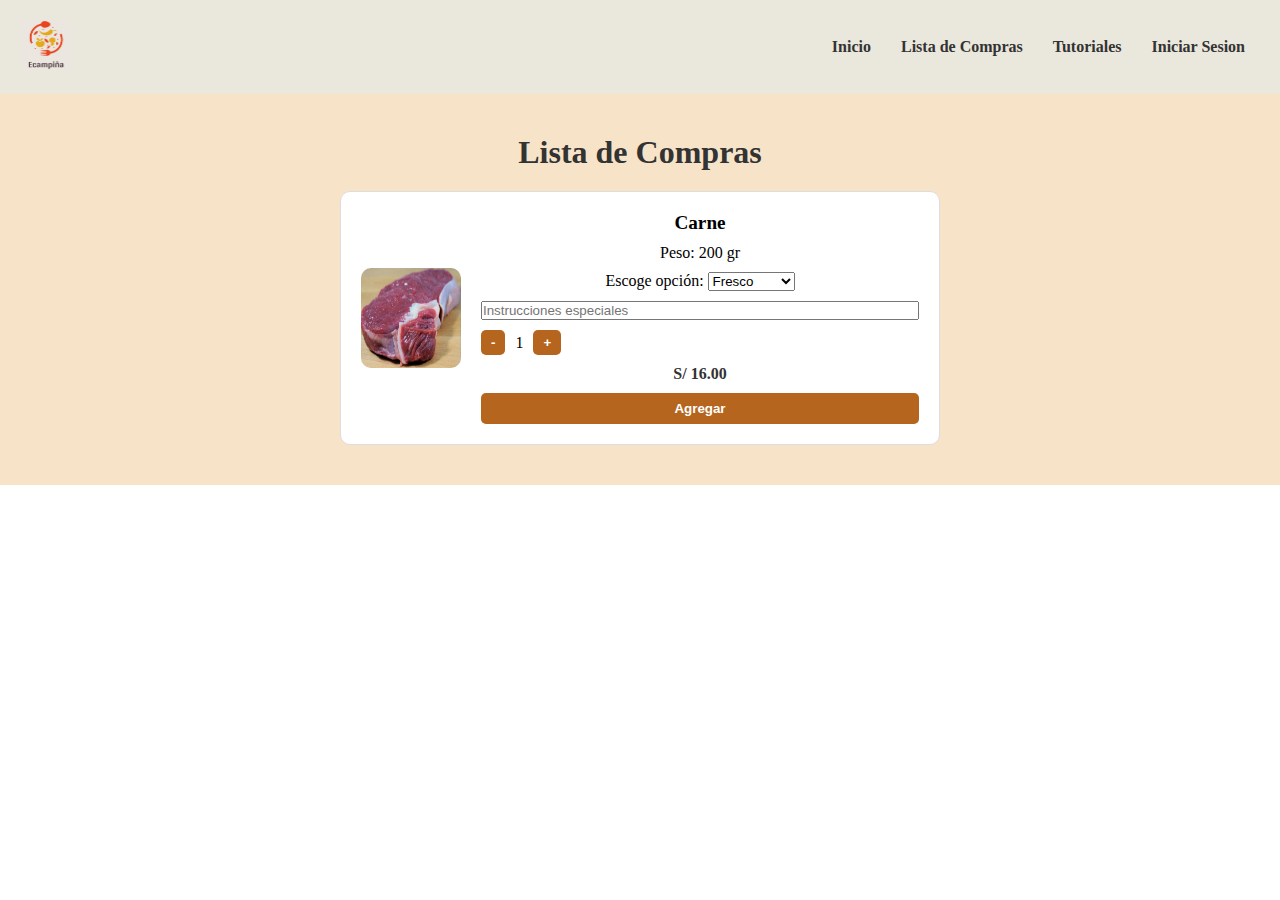
<file: lista.html>
<!DOCTYPE html>
<html lang="es">
<head>
    <meta charset="UTF-8">
    <meta name="viewport" content="width=device-width, initial-scale=1.0">
    <title>Lista de Compras</title>
    <link rel="stylesheet" href="lista.css">
</head>
<body>
    <!-- Encabezado de la página -->
    <header>
        <div class="logo">
            <img src="imagenes/logo.JPG" alt="Logo" class="logo-img">
        </div>
        <nav>
            <ul>
                <li><a href="inicio.html">Inicio</a></li>
                <li><a href="lista.html">Lista de Compras</a></li>
                <li><a href="tutoriales.html">Tutoriales</a></li>
                <li><a href="login.html">Iniciar Sesion</a></li>
            </ul>
        </nav>
    </header>

    <!-- Sección de Lista de Compras -->
    <main class="seccion-lista-compras">
        <h2>Lista de Compras</h2>
        <div class="lista-compras">
            <div class="producto-item">
                <img src="imagenes/carne.JPG" alt="Producto 1">
                <div class="info-producto">
                    <h3>Carne</h3>
                    <p>Peso: 200 gr</p>
                    <label>
                        Escoge opción:
                        <select>
                            <option value="fresco">Fresco</option>
                            <option value="congelado">Congelado</option>
                        </select>
                    </label>
                    <input type="text" placeholder="Instrucciones especiales">
                    <div class="cantidad">
                        <button>-</button>
                        <span>1</span>
                        <button>+</button>
                    </div>
                    <span class="precio">S/ 16.00</span>
                    <button class="btn-agregar">Agregar</button>
                </div>
            </div>

            <!-- Repetir el bloque de .producto-item para cada producto -->
        </div>
    </main>

    <!-- Pie de página -->
    <footer>
        <div class="footer-links">
            <!-- El pie de página aquí es opcional si deseas reutilizarlo -->
        </div>
    </footer>

    <!-- Enlace al archivo JavaScript para funcionalidades de la lista de compras -->
    <script src="lista.js"></script>
</body>
</html>
</file>
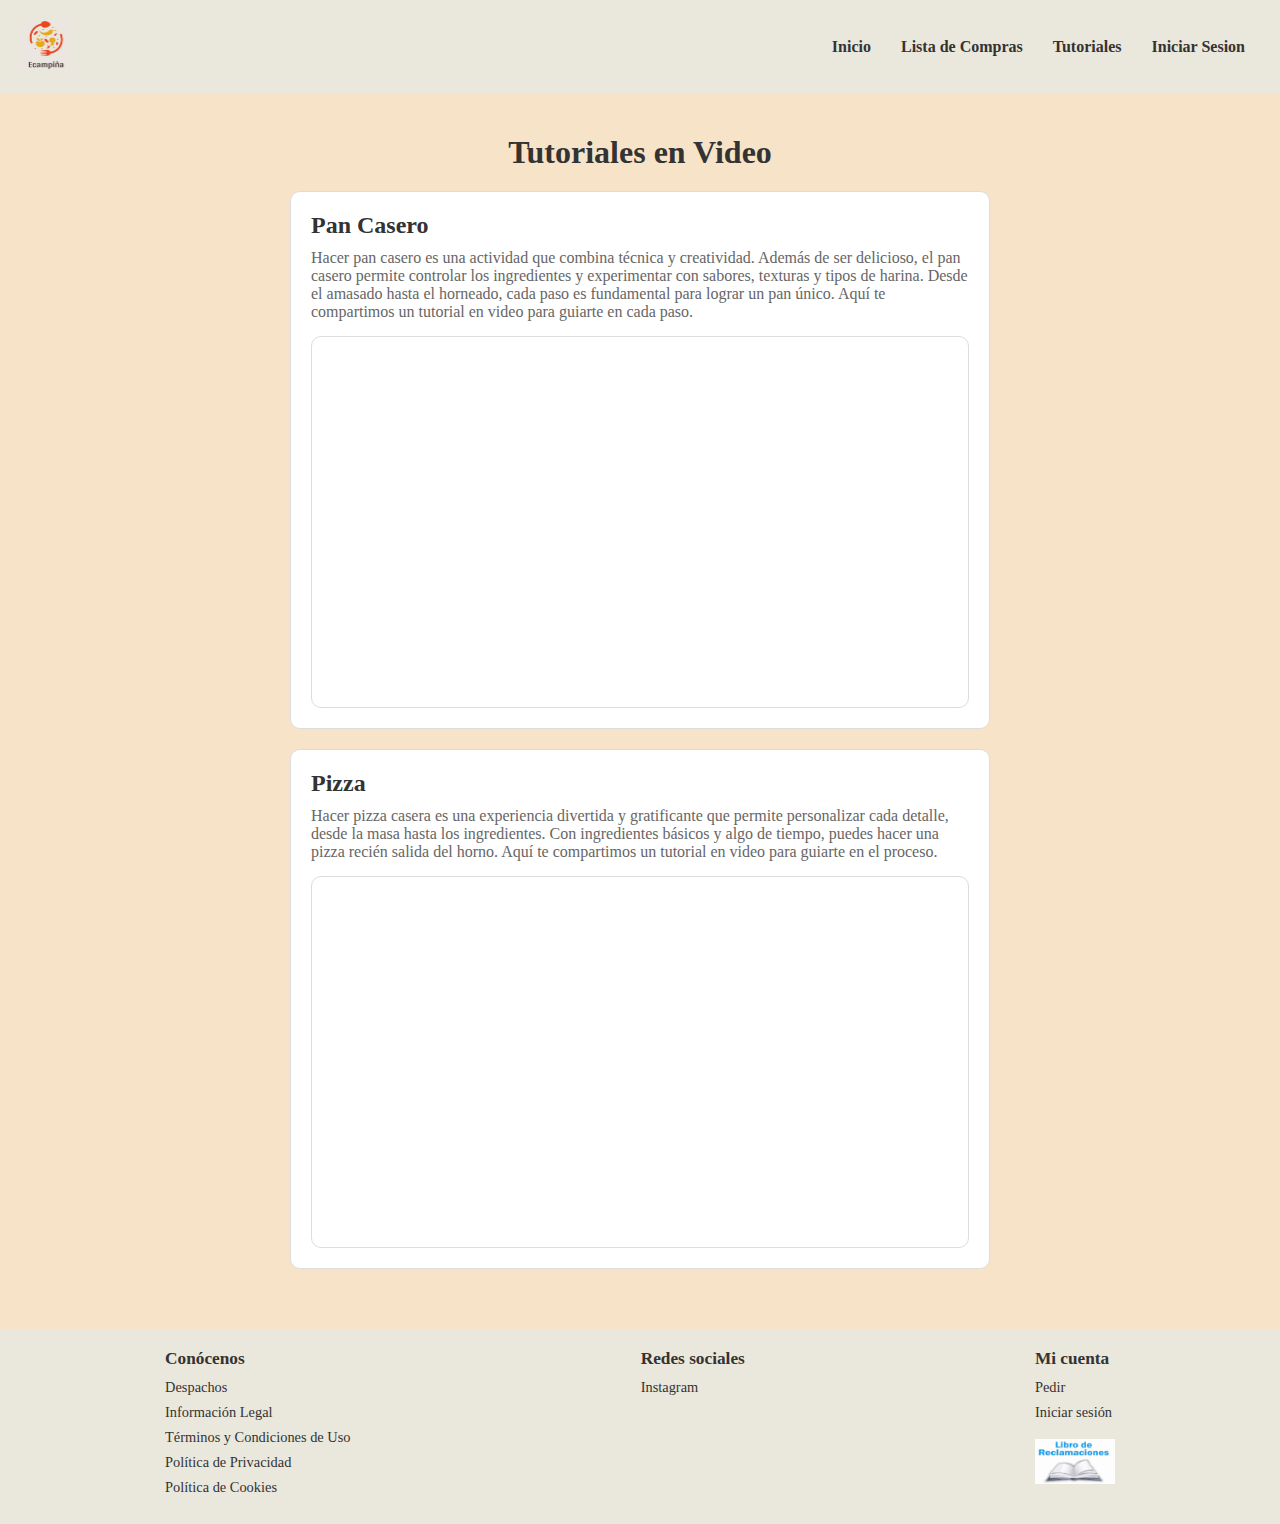
<file: tutoriales.html>
<!DOCTYPE html>
<html lang="es">
<head>
    <meta charset="UTF-8">
    <meta name="viewport" content="width=device-width, initial-scale=1.0">
    <title>Tutoriales</title>
    <link rel="stylesheet" href="tutoriales.css">

</head>
<body>
    <!-- Encabezado de la página -->
    <header>
        <div class="logo">
            <img src="imagenes/logo.JPG" alt="Logo" class="logo-img">
        </div>
        <nav>
            <ul>
                <li><a href="inicio.html">Inicio</a></li>
                <li><a href="lista.html">Lista de Compras</a></li>
                <li><a href="tutoriales.html">Tutoriales</a></li>
                <li><a href="login.html">Iniciar Sesion</a></li>
            </ul>
        </nav>
    </header>

    <!-- Sección de Tutoriales -->
    <main class="seccion-tutoriales">
        <h2>Tutoriales en Video</h2>

        <div class="tutorial-item">
            <h3>Pan Casero</h3>
            <p>Hacer pan casero es una actividad que combina técnica y creatividad. Además de ser delicioso, el pan casero permite controlar los ingredientes y experimentar con sabores, texturas y tipos de harina. Desde el amasado hasta el horneado, cada paso es fundamental para lograr un pan único. Aquí te compartimos un tutorial en video para guiarte en cada paso.</p>
            <div class="video-container">
                <iframe src="https://www.youtube.com/watch?v=Zwx8sRLp9EI" title="Pan Casero" frameborder="0" allowfullscreen></iframe>
            </div>
        </div>

        <div class="tutorial-item">
            <h3>Pizza</h3>
            <p>Hacer pizza casera es una experiencia divertida y gratificante que permite personalizar cada detalle, desde la masa hasta los ingredientes. Con ingredientes básicos y algo de tiempo, puedes hacer una pizza recién salida del horno. Aquí te compartimos un tutorial en video para guiarte en el proceso.</p>
            <div class="video-container">
                <iframe src="https://www.youtube.com/watch?v=Zwx8sRLp9EI" title="Pizza" frameborder="0" allowfullscreen></iframe>
            </div>
        </div>
    </main>

    <!-- Pie de página -->
    <footer>
        <div class="footer-links">
            <div class="footer-section">
                <h3>Conócenos</h3>
                <ul>
                    <li><a href="#">Despachos</a></li>
                    <li><a href="#">Información Legal</a></li>
                    <li><a href="#">Términos y Condiciones de Uso</a></li>
                    <li><a href="#">Política de Privacidad</a></li>
                    <li><a href="#">Política de Cookies</a></li>
                </ul>
            </div>
            <div class="footer-section">
                <h3>Redes sociales</h3>
                <ul>
                    <li><a href="#">Instagram</a></li>
                </ul>
            </div>
            <div class="footer-section">
                <h3>Mi cuenta</h3>
                <ul>
                    <li><a href="#">Pedir</a></li>
                    <li><a href="#">Iniciar sesión</a></li>
                </ul>
                <img src="imagenes/libro.JPG" alt="Libro de Reclamaciones" class="libro-reclamaciones">
            </div>
        </div>
    </footer>
</body>
</html>
</file>
<file: lista.css>
/* Reset CSS */
* {
    margin: 0;
    padding: 0;
    box-sizing: border-box;
}

/* Estilo de Encabezado */
header {
    display: flex;
    justify-content: space-between;
    align-items: center;
    padding: 20px;
    background-color: #eae7dc;
}

.logo-img {
    height: 50px;
}

nav ul {
    display: flex;
    list-style: none;
}

nav ul li {
    margin: 0 15px;
}

nav ul li a {
    text-decoration: none;
    color: #333;
    font-weight: bold;
}

/* Sección de Lista de Compras */
.seccion-lista-compras {
    padding: 40px 20px;
    background-color: #f7e4c8;
    text-align: center;
}

.seccion-lista-compras h2 {
    font-size: 2em;
    margin-bottom: 20px;
    color: #333;
}

.lista-compras {
    display: flex;
    flex-direction: column;
    align-items: center;
    gap: 20px;
}

.producto-item {
    display: flex;
    background-color: #fff;
    border: 1px solid #ddd;
    border-radius: 10px;
    padding: 20px;
    width: 90%;
    max-width: 600px;
    align-items: center;
    gap: 20px;
}

.producto-item img {
    width: 100px;
    height: 100px;
    border-radius: 10px;
}

.info-producto {
    display: flex;
    flex-direction: column;
    gap: 10px;
    flex: 1;
}

.info-producto h3 {
    font-size: 1.2em;
    margin: 0;
}

.cantidad {
    display: flex;
    align-items: center;
    gap: 10px;
}

.cantidad button {
    padding: 5px 10px;
    border: none;
    background-color: #b5651d;
    color: #fff;
    font-weight: bold;
    border-radius: 5px;
    cursor: pointer;
}

.cantidad span {
    font-size: 1em;
}

.precio {
    font-size: 1em;
    font-weight: bold;
    color: #333;
}

.btn-agregar {
    padding: 8px 10px;
    border: none;
    background-color: #b5651d;
    color: #fff;
    font-weight: bold;
    border-radius: 5px;
    cursor: pointer;
    transition: background-color 0.3s;
}

.btn-agregar:hover {
    background-color: #8c4a14;
}
</file>
<file: tutoriales.css>
/* Reset CSS */
* {
    margin: 0;
    padding: 0;
    box-sizing: border-box;
}

/* Sección de Tutoriales */
.seccion-tutoriales {
    padding: 40px 20px;
    background-color: #f7e4c8;
    text-align: center;
}

.seccion-tutoriales h2 {
    font-size: 2em;
    margin-bottom: 20px;
    color: #333;
}

.tutorial-item {
    background-color: #fff;
    border: 1px solid #ddd;
    border-radius: 10px;
    padding: 20px;
    margin-bottom: 20px;
    max-width: 700px;
    margin-left: auto;
    margin-right: auto;
    text-align: left;
}

.tutorial-item h3 {
    font-size: 1.5em;
    margin-bottom: 10px;
    color: #333;
}

.tutorial-item p {
    font-size: 1em;
    color: #666;
    margin-bottom: 15px;
}

.video-container {
    position: relative;
    overflow: hidden;
    width: 100%;
    padding-top: 56.25%; /* Aspect ratio 16:9 */
    border-radius: 10px;
    border: 1px solid #ddd;
}

.video-container iframe {
    position: absolute;
    top: 0;
    left: 0;
    width: 100%;
    height: 100%;
    border-radius: 10px;
}

/* Pie de página */
footer {
    background-color: #eae7dc;
    padding: 20px;
    font-size: 0.9em;
}

.footer-links {
    display: flex;
    justify-content: space-around;
    flex-wrap: wrap;
}

.footer-section h3 {
    font-size: 1.2em;
    margin-bottom: 10px;
    color: #333;
}

.footer-section ul {
    list-style: none;
    padding: 0;
}

.footer-section ul li {
    margin-bottom: 8px;
}

.footer-section ul li a {
    text-decoration: none;
    color: #333;
    transition: color 0.3s;
}

.footer-section ul li a:hover {
    color: #b5651d;
}

.libro-reclamaciones {
    width: 80px;
    margin-top: 10px;
}

/* Estilo de Encabezado */
header {
    display: flex;
    justify-content: space-between;
    align-items: center;
    padding: 20px;
    background-color: #eae7dc;
}

.logo-img {
    height: 50px;
}

nav ul {
    display: flex;
    list-style: none;
}

nav ul li {
    margin: 0 15px;
}

nav ul li a {
    text-decoration: none;
    color: #333;
    font-weight: bold;
}
</file>
